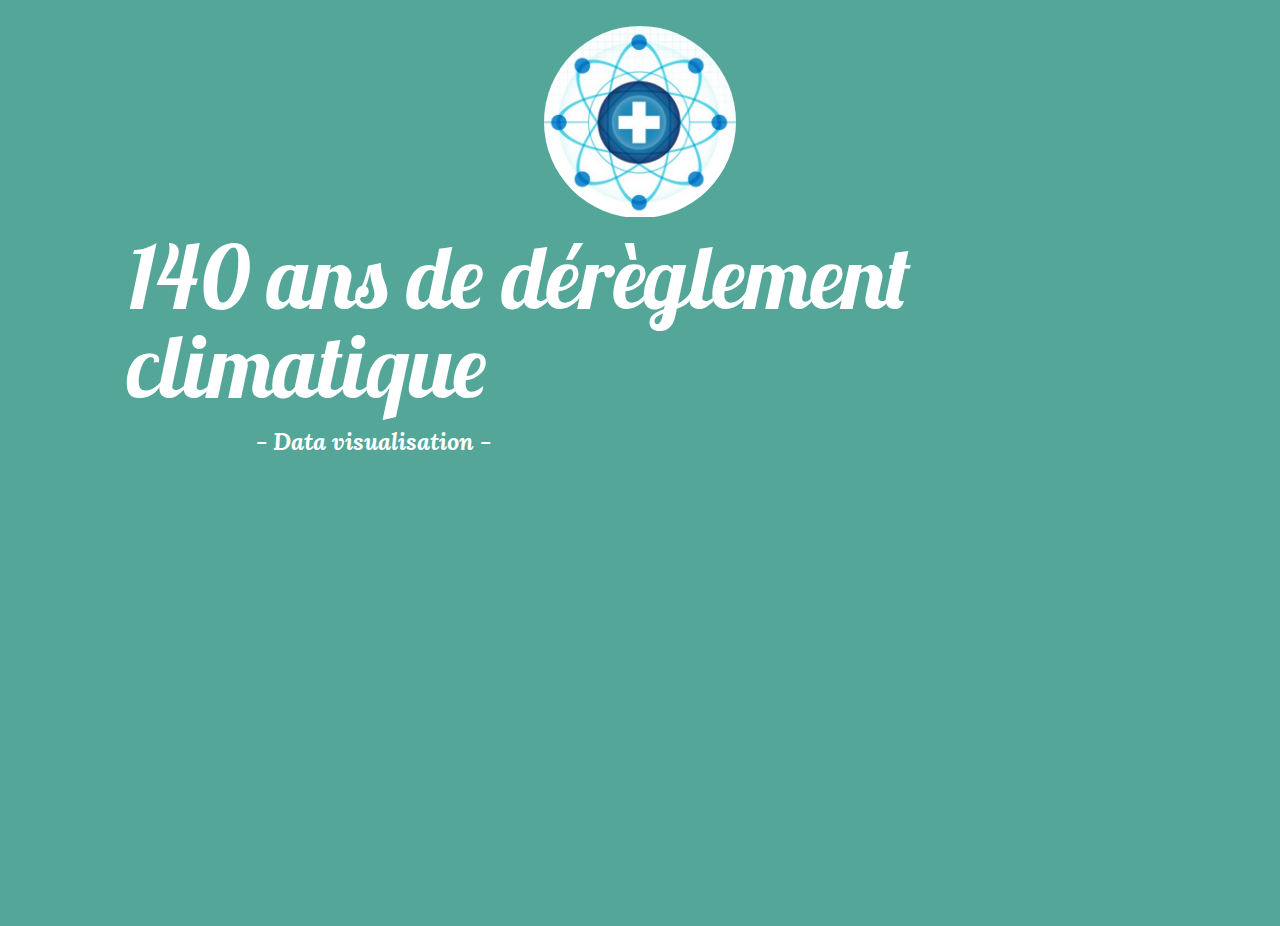
<file: dataviz11/index.html>
<!DOCTYPE html>
<html>
    <head>
        <meta charset="utf-8" />
		<link rel="stylesheet" type="text/css" href="layout.css" />
        <title>Dataviz</title>
    </head>

    <body>
	
	<div class=welcome>
		<div id="logo"></div>
		<div class=titre>140 ans de dérèglement climatique <br/> </div>
		<div><a href="accueil.html"> - Data visualisation - </a></div>
	</div>
	
    </body>
</html>
</file>
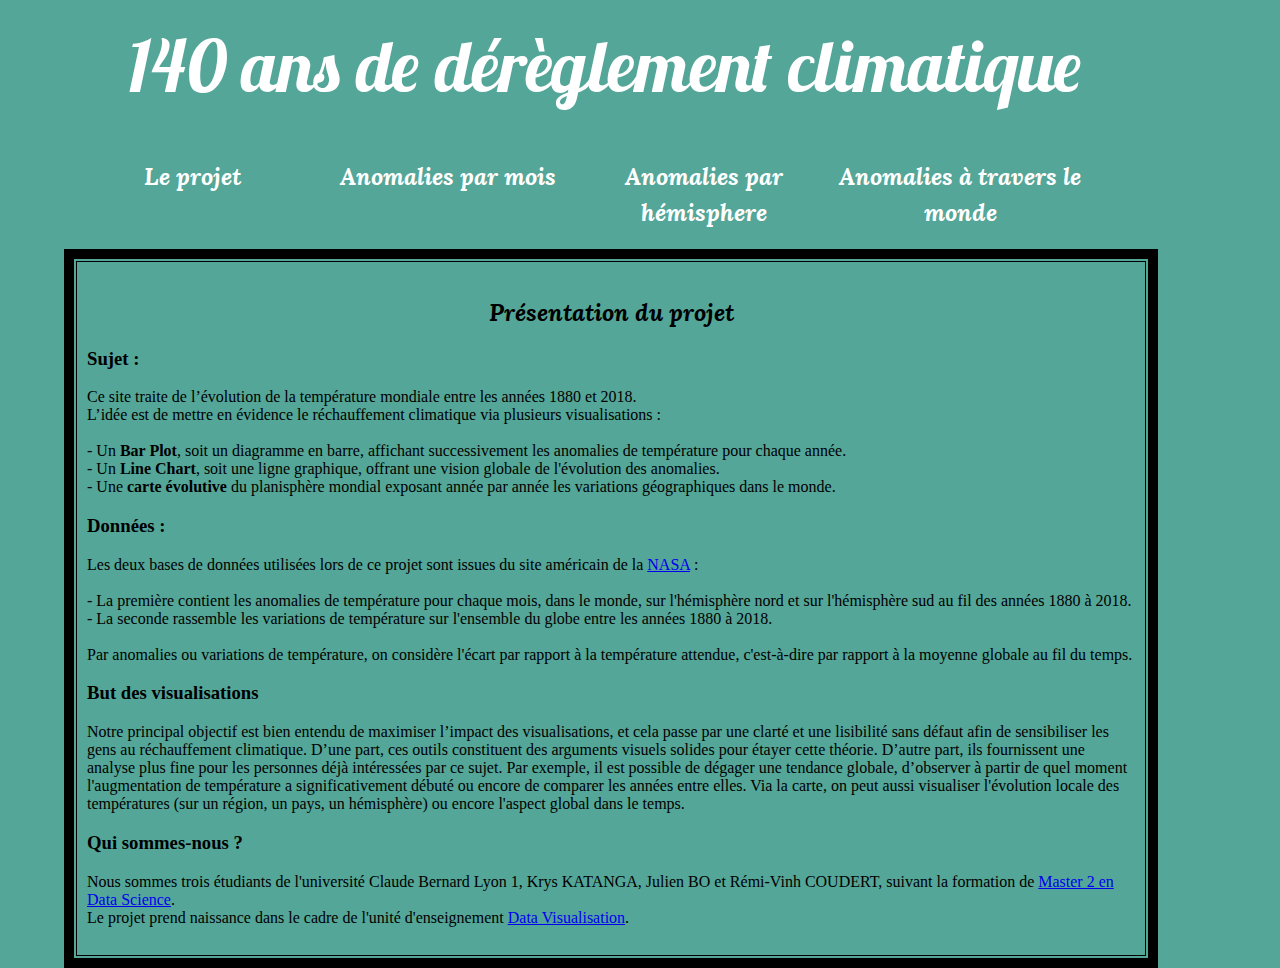
<file: accueil.html>
<!DOCTYPE html>
<html>
	<head>
		<meta charset="utf-8" />
		<link rel="stylesheet" href="layout.css" />
		<title>Présentation</title>
	</head>
	<body>
		<header class=titre> 140 ans de dérèglement climatique </header>
		<div class=menu>
		<ul>
		 <li><a href="accueil.html">Le projet</a></li>
		  <li><a href="new 4.html">Anomalies par mois </a></li>
		  <li><a href="2.html">Anomalies par hémisphere</a></li>
		  <li><a href="map.html">Anomalies à travers le monde</a></li>
		  
		</ul>
	</div>
		<div class=contenu>
			<section>  
				<article>	 
					<br>
					<table width="90%" border ="10" cellspacing="2" cellpadding="10"  bordercolor="#000000" ><tr><td>
						<center><h2>Présentation du projet</h2></center>
						<h3>Sujet : </h3>
						<p>
						Ce site traite de l’évolution de la température mondiale entre les années 1880 et 2018.
						<br/>
						L’idée est de mettre en évidence le réchauffement climatique via plusieurs visualisations :
						<br/><br/>
						- Un <b>Bar Plot</b>, soit un diagramme en barre, affichant successivement les anomalies de température pour chaque année.
						<br/>
						- Un <b>Line Chart</b>, soit une ligne graphique, offrant une vision globale de l'évolution des anomalies.
						<br/>
						- Une <b>carte évolutive</b> du planisphère mondial exposant année par année les variations géographiques dans le monde.
						</p>
						<h3> Données :</h3>
						<p>
						Les deux bases de données utilisées lors de ce projet sont issues du site américain de la <a href="https://data.giss.nasa.gov/gistemp/">NASA</a> :
						<br/><br/>
						- La première contient les anomalies de température pour chaque mois, dans le monde, sur l'hémisphère nord et sur l'hémisphère sud au fil des années 1880 à 2018.<br/>
						- La seconde rassemble les variations de température sur l'ensemble du globe entre les années 1880 à 2018.
						<br/><br/>
						Par anomalies ou variations de température, on considère l'écart par rapport à la température attendue, c'est-à-dire par rapport à la moyenne globale au fil du temps.
						</p>
						<h3>But des visualisations</h3>
						<p>
						Notre principal objectif est bien entendu de maximiser l’impact des visualisations, et cela passe par une clarté et une lisibilité sans défaut afin de sensibiliser les gens au réchauffement climatique. D’une part, ces outils constituent des arguments visuels solides pour étayer cette théorie. D’autre part, ils fournissent une analyse plus fine pour les personnes déjà intéressées par ce sujet. Par exemple, il est possible de dégager une tendance globale, d’observer à partir de quel moment l'augmentation de température a significativement débuté ou encore de comparer les années entre elles. Via la carte, on peut aussi visualiser l'évolution locale des températures (sur un région, un pays, un hémisphère) ou encore l'aspect global dans le temps. 
						</p>
						<h3>Qui sommes-nous ?</h3>
						<p>Nous sommes trois étudiants de l'université Claude Bernard Lyon 1, Krys KATANGA, Julien BO et Rémi-Vinh COUDERT, suivant la formation de <a href="http://mastermas.univ-lyon1.fr/index.php/page1-2/">Master 2 en Data Science</a>.
						<br/>
						Le projet prend naissance dans le cadre de l'unité d'enseignement <a href="http://offre-de-formations.univ-lyon1.fr/ue-16819-1237/data-visualization.html">Data Visualisation</a>.
						</p>
					<br/>
				</article> 
			</section>
		</div>
	</body>
</html>
</file>
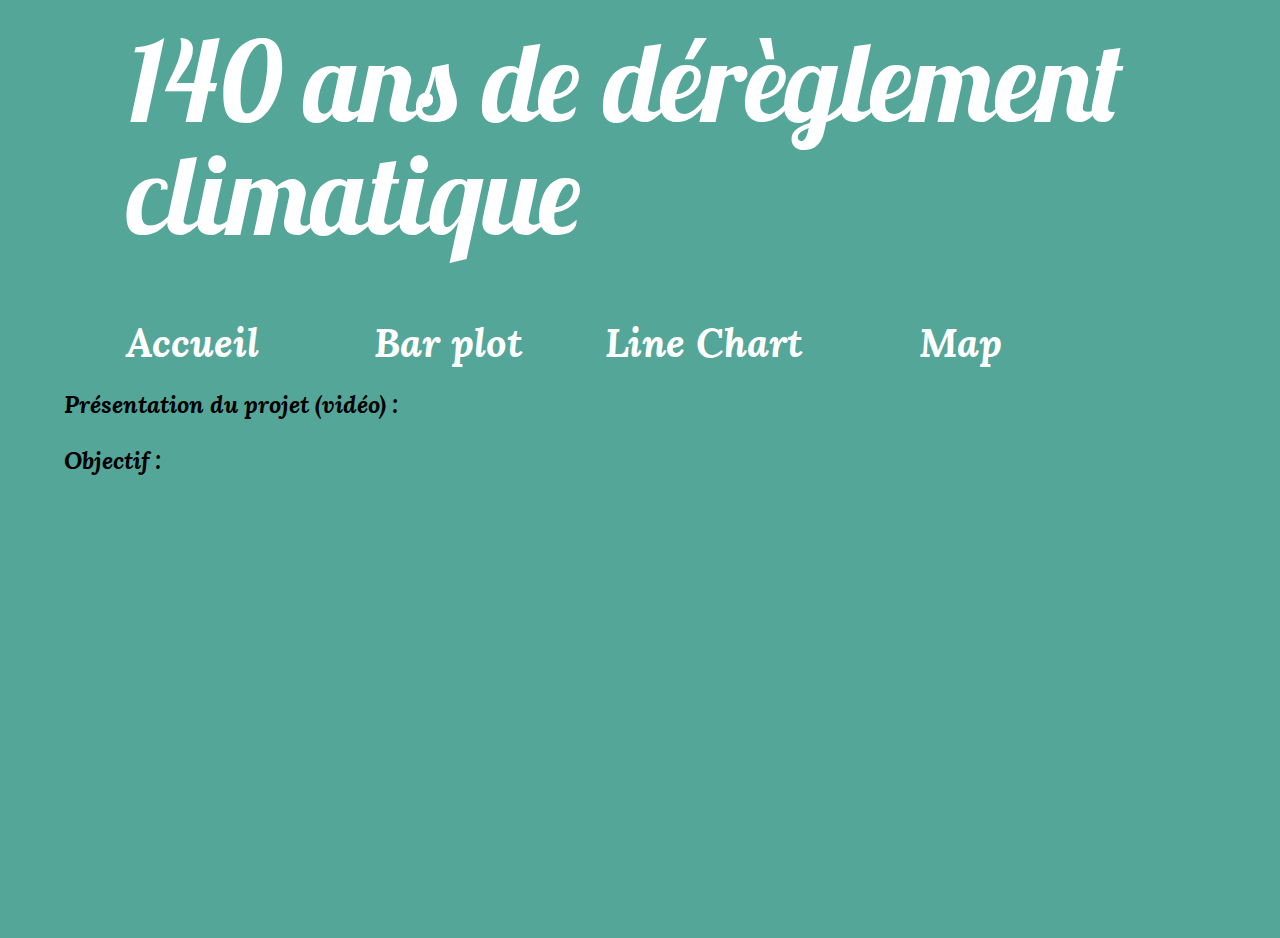
<file: dataviz11/accueil.html>
<!DOCTYPE html>
<html>
    <head>
        <meta charset="utf-8" />
		<link rel="stylesheet" href="layout.css" />
        <title>Projet data viz</title>
    </head>

    <body>
	
	<header class=titre> 140 ans de dérèglement climatique </header>
	
	
	<div class=menu>
		<ul>
		 <li><a href="accueil.html">Accueil</a></li>
		  <li><a href="new 4.html">Bar plot</a></li>
		  <li><a href="2.html">Line Chart</a></li>
		  <li><a href="2.html">Map</a></li>
		  
		</ul>
	</div>

	<div class=contenu>
		
	 <section>  
     <article>	 
		<h2>Présentation du projet (vidéo) : </h2>
		<h2>Objectif : </h2>
        
		 <br/>
	</article>	 
	
    <article>
      
	</article >	 
	</section>
	
	
</div>
		 
    </body>
</html>
</file>
<file: dataviz11/layout.css>
﻿/*----------------*\
|       BODY       |
\*----------------*/

body, html {margin : 0; padding : 0; width : 100% ; height : 100%;}
body{background-color: #54a698}

@font-face {font-family : 'lobster'; src : url('police_lobster.otf');}
@font-face {font-family : 'lora'; src : url('police_lora.ttf');}



/*--------------------------*\
|       WELCOME - LOGO       |
\*--------------------------*/

#logo {
	color: #54a698;
	width: 15vw;
	height : 15vw; 
	margin-top: 2vw;
	display: block; margin-left: auto; margin-right: auto;
	background-image: url("logo.png");
	background-repeat : no-repeat;
	background-size : 15vw;
	/* cercle */ 
	-webkit-border-radius: 7.5vw;
	-moz-border-radius: 7.5vw;
	border-radius: 7.5vw;
}

/*---------------------------*\
|       WELCOME - TITRE       |
\*---------------------------*/

.welcome .titre {
	font-family : 'lobster';
	color : white;
	font-size : 550%;
	margin-left : 10vw;
	margin-top : 2vw;
}
/*--------------------------*\
|       WELCOME - LIEN       |
\*--------------------------*/

.welcome a {	font-family : 'lora';
	font-size : 150%;
	color : white;
	text-decoration : none;
	margin-left : 20vw;}

.welcome a:hover {color : #723a5f;}

/*------------------*\
|       HEADER       |
\*------------------*/

.titre {
	font-family : 'lobster';
	color : white;
	font-size : 700%;
	margin-left : 10vw;
	margin-top : 3vw;
}

/*----------------*\
|       MENU       |
\*----------------*/

.menu {	
	width: 90vw; 
	margin: 4vh 5vw; 
	height: 3vmax; 
	margin-top: 5vh;
	font-family : 'lora';
	color : white;
	font-weight: bold;
}

ul {padding:0; margin:0; list-style-type:none;}

li {float:left; /*pour IE*/}

ul li a {
	 display:block;
	 float:left;   
	 width:20vw;
	 color:white;
	 text-decoration:none;
	 text-align:center;
	 font-size : 250%
 }

ul li a:hover { color : #723a5f;} 

#medical109 {
position: absolute;
top: 100px;
left: 100px;
}

/*--------------*\
|     CONTENU    |
\*--------------*/

h2 {font-family : 'lora';}

.contenu, .contenuContact {
	font-family: verdana;
	margin-left: 5vw;
	margin-bottom: 3vh;
}

.contenuContact {text-align: center;}

/*--------------*\
|     tableau    |
\*--------------*/

.tab table{
    border-collapse: collapse;
    border-spacing: 0;
    box-shadow: 10px 10px 5px #888888;

}

.tab th{
	background-color:#aad4ff;
	border:1px solid #ffffff;
	border-width:0px 1px 1px 0px;
	text-align:left;
	padding:0.7vw;
	font-family:Verdana;
	font-weight:normal;
	color:#000000;
}

.tab tr:first-child th{
	background-color:#0057af;
	border:0px solid #ffffff;
	text-align:center;
	border-width:0px 0px 1px 1px;
	font-family:Verdana;
	font-weight:bold;
	color:#ffffff;
}


.chart-wrapper .inner-wrapper {
    position: relative;
    padding-bottom: 40%;
    width: 100%;
	height : 60%
}

.chart-wrapper .outer-box {
    position: absolute;
    top: 0; bottom: 0; left: 0; right: 0;
}

.chart-wrapper .inner-box {
    width: 90%;
    height: 60%;
}

.chart-wrapper text {
  font-family: sans-serif;
  font-size: 18px;
}

.chart-wrapper p {
    font-size: 26px;
    margin-top:0px;
    margin-bottom:0px;
}

.chart-wrapper .axis path,
.chart-wrapper .axis line {
    fill: none;
    stroke: #1F1F2E;
    stroke-opacity: 0.7;
    shape-rendering: crispEdges;

}
.chart-wrapper .axis path {
  stroke-width: 2px;
}

.chart-wrapper .line {
  fill: none;
  stroke: steelblue;
  stroke-width: 5px;
}

.chart-wrapper .legend  {
    min-width: 50px;
    display: flex;
    justify-content: flex-start;
    flex-wrap: wrap;
    font-size: 26px;
    padding: 0px 200px;
}
.chart-wrapper .legend > div {
    margin: 20px 20px 20px 20px;
	margin-top : 0;
    flex-grow: 20;
}
.chart-wrapper .legend p {
    display:inline;
    font-size: 0.8em;
    font-family: sans-serif;
    font-weight: 600;
}
.chart-wrapper .legend .series-marker {
    height: 1em;
    width: 1em;
    border-radius: 5%;
    background-color: crimson;
    display: inline-block;
    margin-right: 4px;
    margin-bottom: -0.16rem;
}

.chart-wrapper .overlay {
  fill: none;
  pointer-events: all;
}

.chart-wrapper .focus circle {
  fill: crimson;
  stroke: crimson;
  stroke-width: 2px;
  fill-opacity: 15%;
}
.chart-wrapper .focus rect {
    fill: lightblue;
    opacity: 0.4;
    border-radius: 2px;
}
.chart-wrapper .focus.line {
    stroke: steelblue;
    stroke-dasharray: 2,5;
    stroke-width: 2;
    opacity: 0.5;
}
@media (max-width:500px){
    .chart-wrapper .line {stroke-width: 3px;}
    .chart-wrapper .legend {font-size: 14px;}
}
</file>
<file: layout.css>
﻿/*----------------*\
|       BODY       |
\*----------------*/

body, html {margin : 0; padding : 0; width : 100% ; height : 90%;}
body{background-color: #54a698}

@font-face {font-family : 'lobster'; src : url('police_lobster.otf');}
@font-face {font-family : 'lora'; src : url('police_lora.ttf');}



/*--------------------------*\
|       WELCOME - LOGO       |
\*--------------------------*/

#logo {
	color: #54a698;
	width: 15vw;
	height : 15vw; 
	margin-top: 2vw;
	display: block; margin-left: auto; margin-right: auto;
	background-image: url("logo.png");
	background-repeat : no-repeat;
	background-size : 15vw;
	/* cercle */ 
	-webkit-border-radius: 7.5vw;
	-moz-border-radius: 7.5vw;
	border-radius: 7.5vw;
}

/*---------------------------*\
|       WELCOME - TITRE       |
\*---------------------------*/

.welcome .titre {
	font-family : 'lobster';
	color : white;
	font-size : 450%;
	margin-left : 10vw;
	margin-top : 1vw;
}
/*--------------------------*\
|       WELCOME - LIEN       |
\*--------------------------*/

.welcome a {	font-family : 'lora';
	font-size : 150%;
	color : white;
	text-decoration : none;
	margin-left : 20vw;}

.welcome a:hover {color : #723a5f;}

/*------------------*\
|       HEADER       |
\*------------------*/

.titre {
	font-family : 'lobster';
	color : white;
	font-size : 450%;
	margin-left : 10vw;
	margin-top : 3vw;
}

/*----------------*\
|       MENU       |
\*----------------*/

.menu {	
	width: 90vw; 
	margin: 4vh 5vw; 
	height: 3vmax; 
	margin-top: 5vh;
	font-family : 'lora';
	color : white;
	font-weight: bold;
}

ul {padding:0; margin:0; list-style-type:none;}

li {float:left; /*pour IE*/}

ul li a {
	 display:block;
	 float:left;   
	 width:20vw;
	 color:white;
	 text-decoration:none;
	 text-align:center;
	 font-size : 150%
 }

ul li a:hover { color : #723a5f;} 

#medical109 {
position: absolute;
top: 100px;
left: 100px;
}

/*--------------*\
|     CONTENU    |
\*--------------*/

h2 {font-family : 'lora';}

.contenu, .contenuContact {
	font-family: verdana;
	margin-left: 5vw;
	margin-bottom: 3vh;
}

.contenuContact {text-align: center;}

/*--------------*\
|     tableau    |
\*--------------*/

.tab table{
    border-collapse: collapse;
    border-spacing: 0;
    box-shadow: 10px 10px 5px #888888;

}

.tab th{
	background-color:#aad4ff;
	border:1px solid #ffffff;
	border-width:0px 1px 1px 0px;
	text-align:left;
	padding:0.7vw;
	font-family:Verdana;
	font-weight:normal;
	color:#000000;
}

.tab tr:first-child th{
	background-color:#0057af;
	border:0px solid #ffffff;
	text-align:center;
	border-width:0px 0px 1px 1px;
	font-family:Verdana;
	font-weight:bold;
	color:#ffffff;
}
.chart-wrapper {
    max-width: 70%;
    min-width: 50%;
    margin: 0 auto;
}

.chart-wrapper .inner-wrapper {
    position: relative;
    padding-bottom: 40%;
    width: 100%;
	height : 60%
}

.chart-wrapper .outer-box {
    position: absolute;
    top: 0; bottom: 0; left: 0; right: 0;
}

.chart-wrapper .inner-box {
    width: 100%;
    height: 100%;
}

.chart-wrapper text {
  font-family: sans-serif;
  font-size: 18px;
}

.chart-wrapper p {
    font-size: 26px;
    margin-top:0px;
    margin-bottom:0px;
}

.chart-wrapper .axis path,
.chart-wrapper .axis line {
    fill: none;
    stroke: #1F1F2E;
    stroke-opacity: 0.7;
    shape-rendering: crispEdges;

}
.chart-wrapper .axis path {
  stroke-width: 2px;
}

.chart-wrapper .line {
  fill: none;
  stroke-width: 5px;
}

.chart-wrapper .legend  {
    min-width: 50px;
    display: flex;
    justify-content: flex-start;
    flex-wrap: wrap;
    font-size: 26px;
    padding: 0px 200px;
}
.chart-wrapper .legend > div {
    margin: 0px 0px 0px 0px;
	margin-top : 0;
    flex-grow: 20;
}
.chart-wrapper .legend p {
    display:inline;
    font-size: 0.8em;
    font-family: sans-serif;
    font-weight: 600;
}
.chart-wrapper .legend .series-marker {
    height: 1em;
    width: 1em;
    border-radius: 5%;
    background-color: crimson;
    display: inline-block;
    margin-right: 4px;
    margin-bottom: -0.16rem;
}

.chart-wrapper .overlay {
  fill: none;
  pointer-events: all;
}

.chart-wrapper .focus circle {
  fill: crimson;
  stroke: crimson;
  stroke-width: 2px;
  fill-opacity: 15%;
}
.chart-wrapper .focus rect {
    fill: lightblue;
    opacity: 0.4;
    border-radius: 2px;
}
.chart-wrapper .focus.line {
    stroke: steelblue;
    stroke-dasharray: 2,5;
    stroke-width: 2;
    opacity: 0.5;
}
@media (max-width:500px){
    .chart-wrapper .line {stroke-width: 3px;}
    .chart-wrapper .legend {font-size: 14px;}
}


#vis {
            height: 60%;
            margin: 0;
        }

		div.tooltip {
 	position: absolute;
	text-align: left;
	padding: 2px 5px;
	margin : 0px;
	font: 16px sans-serif;
	background: white;
	border: 0px;
	border-radius: 8px;
	pointer-events: none;
}

p {
	margin: 0px;
	padding: 0px;
}


 /* Customize the label (the container) */
.container {
	display: block;
	position: relative;
	padding-left: 35px;
	padding-top: 2px;
	margin-bottom: 10px;
	cursor: pointer;
	font-size: 18px;
	font-family: sans-serif;
	font-weight: bold;
	fill: #555555;
	-webkit-user-select: none;
	-moz-user-select: none;
	-ms-user-select: none;
	user-select: none;
}

/* Hide the browser's default checkbox */
.container input {
	position: absolute;
	opacity: 0;
	cursor: pointer;
	height: 0;
	width: 0;
}

/* Create a custom checkbox */
.checkmark {
	position: absolute;
	top: 0;
	left: 0;
	height: 25px;
	width: 25px;
	background-color: #eee;
}

/* On mouse-over, add a grey background color */
.container:hover input ~ .checkmark {
	background-color: #ccc;
}

/* When the checkbox is checked, add a blue background */
.container input:checked ~ .checkmark {
	background-color: #2196F3;
}

/* Create the checkmark/indicator (hidden when not checked) */
.checkmark:after {
	content: "";
	position: absolute;
	display: none;
}

/* Show the checkmark when checked */
.container input:checked ~ .checkmark:after {
	display: block;
}

/* Style the checkmark/indicator */
.container .checkmark:after {
	left: 9px;
	top: 5px;
	width: 5px;
	height: 10px;
	border: solid white;
	border-width: 0 3px 3px 0;
	-webkit-transform: rotate(45deg);
	-ms-transform: rotate(45deg);
	transform: rotate(45deg);
}

#play-button {
	position: absolute;
	background: #f08080;
	padding-right: 2px;
	border-radius: 3px;
	border: none;
	color: white;
	margin: 0;
	padding: 0 2px;
	width: 60px;
	cursor: pointer;
	height: 30px;
}

#play-button:hover {
	background-color: #696969;
}
button {
	border:none;
	padding:6px 0 6px 0;
	border-radius:2px;
	box-shadow:2px 2px 5px #aaa;
	background:#fff;
	font:bold 13px Arial;
	color:#555;
}

#span_txt{
	
	font-style: Arial;
	font-weight: 200px;
	
}
</file>
